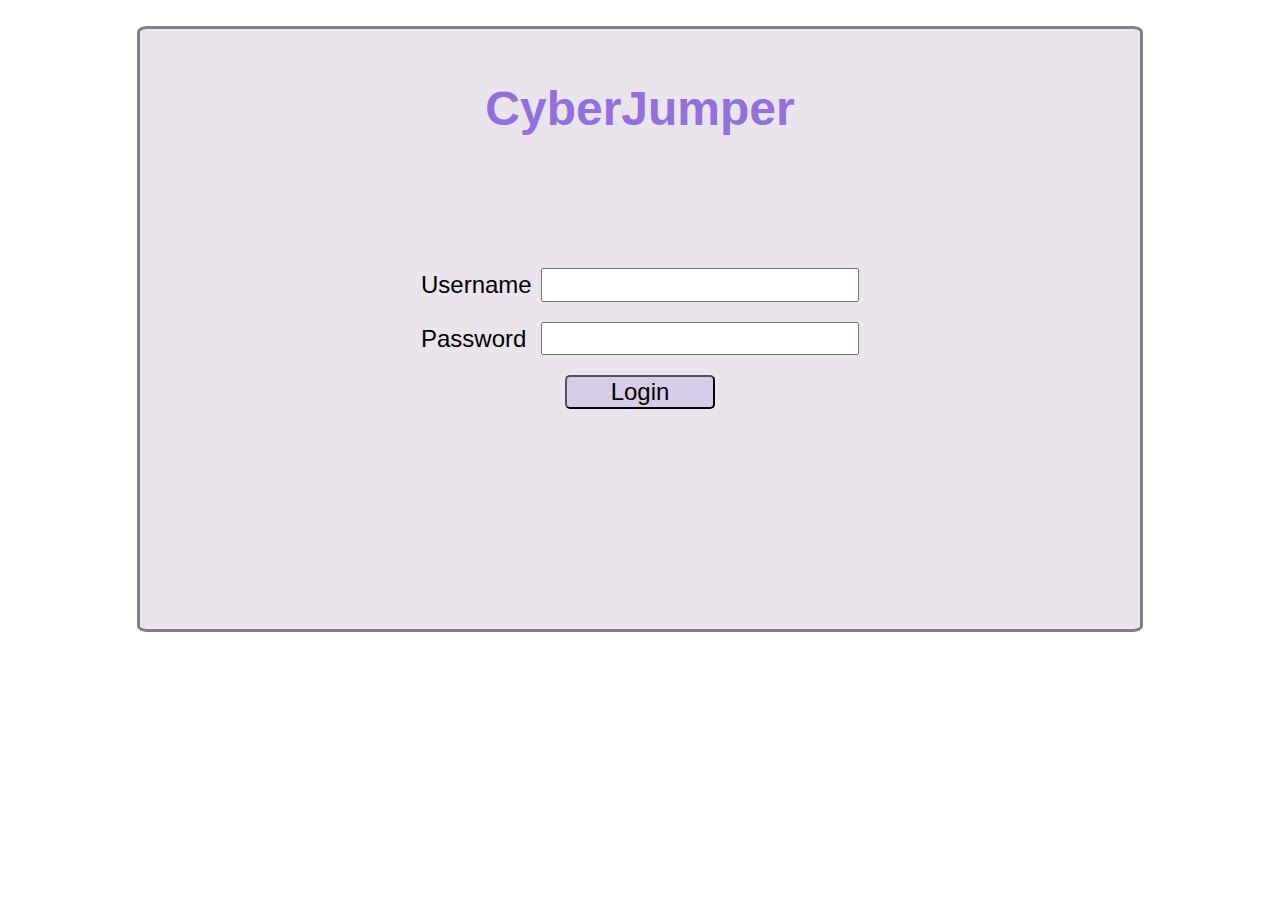
<file: index.html>
<!DOCTYPE html>
<html lang="es">

<head>
    <meta charset="UTF-8">
    <title>CyberJumper</title>
    <link rel="stylesheet" href="./assets/css/normalize.css">
    <link rel="stylesheet" href="./assets/css/style.css">
</head>

<body>
    <header>
        <h1>CyberJumper</h1>
    </header>

    <main>
        <section id="loginScreen">
            <form id="loginForm" method="POST">
                <div class="form-group">
                    <label for="username">Username</label>
                    <input type="text" id="username" name="username">
                </div>

                <div class="form-group">
                    <label for="password">Password</label>
                    <input type="password" id="password" name="password">
                </div>

                <button type="submit" id="butonLogin">Login</button>
            </form>
        </section>
    </main>

    <script src="https://code.jquery.com/jquery-3.6.0.min.js"></script>
    <script src="./js/script.js"></script>
</body>

</html>
</file>
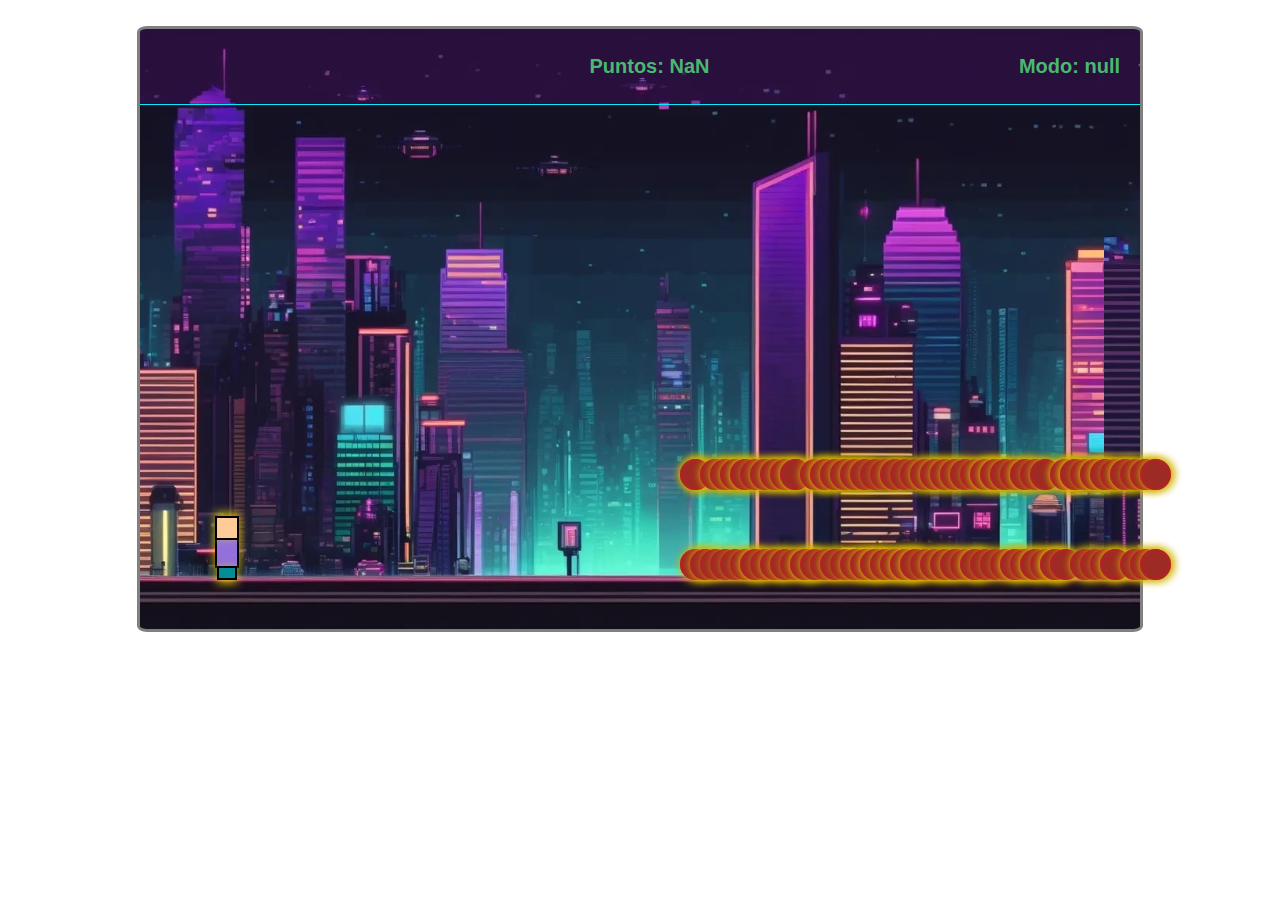
<file: juego.html>
<!DOCTYPE html>
<html lang="es">

<head>
    <meta charset="UTF-8">
    <title>CyberJumper</title>
    <link rel="stylesheet" href="./assets/css/normalize.css">
    <link rel="stylesheet" href="./assets/css/style.css">
</head>

<body class="backgroundScreenJuego">
    <header class="topMenu">
        <div id="timerSesion"></div>
        <div id="puntos"></div>
    </header>

    <main id="areaJuego">
        <div id="character"></div>
        <div id="obstaculo"></div>
    </main>

    <script src="https://code.jquery.com/jquery-3.6.0.min.js"></script>
    <script src="./js/juego.js"></script>
</body>

</html>
</file>
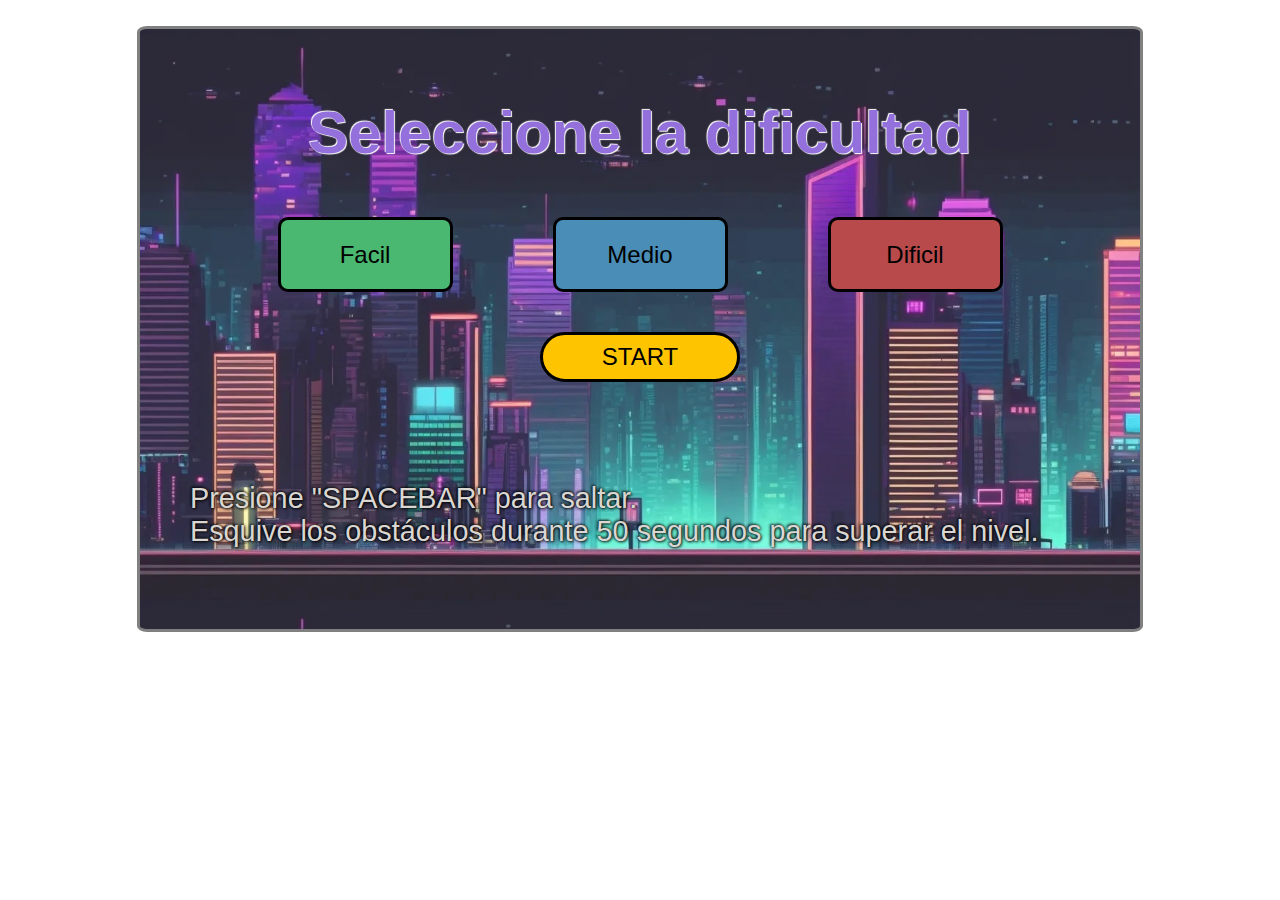
<file: menu.html>
<!DOCTYPE html>
<html lang="es">

<head>
    <meta charset="UTF-8">
    <title>CyberJumper</title>
    <link rel="stylesheet" href="./assets/css/normalize.css">
    <link rel="stylesheet" href="./assets/css/style.css">
</head>

<body class="backgroundScreen">
    <header>
        <h2>Seleccione la dificultad</h2>
    </header>

    <main>
        <section class="selecDeficultad">
            <button id="butonEasy">Facil</button>
            <button id="butonMedium">Medio</button>
            <button id="butonHard">Dificil</button>
        </section>

        <button type="submit" id="butonStart">START</button>

        <section class="instrucciones">
            <p>
                Presione "SPACEBAR" para saltar.
                <br>
                Esquive los obstáculos durante 50 segundos para superar el nivel.
            </p>
        </section>
    </main>

    <script src="https://code.jquery.com/jquery-3.6.0.min.js"></script>
    <script src="./js/script.js"></script>
</body>

</html>
</file>
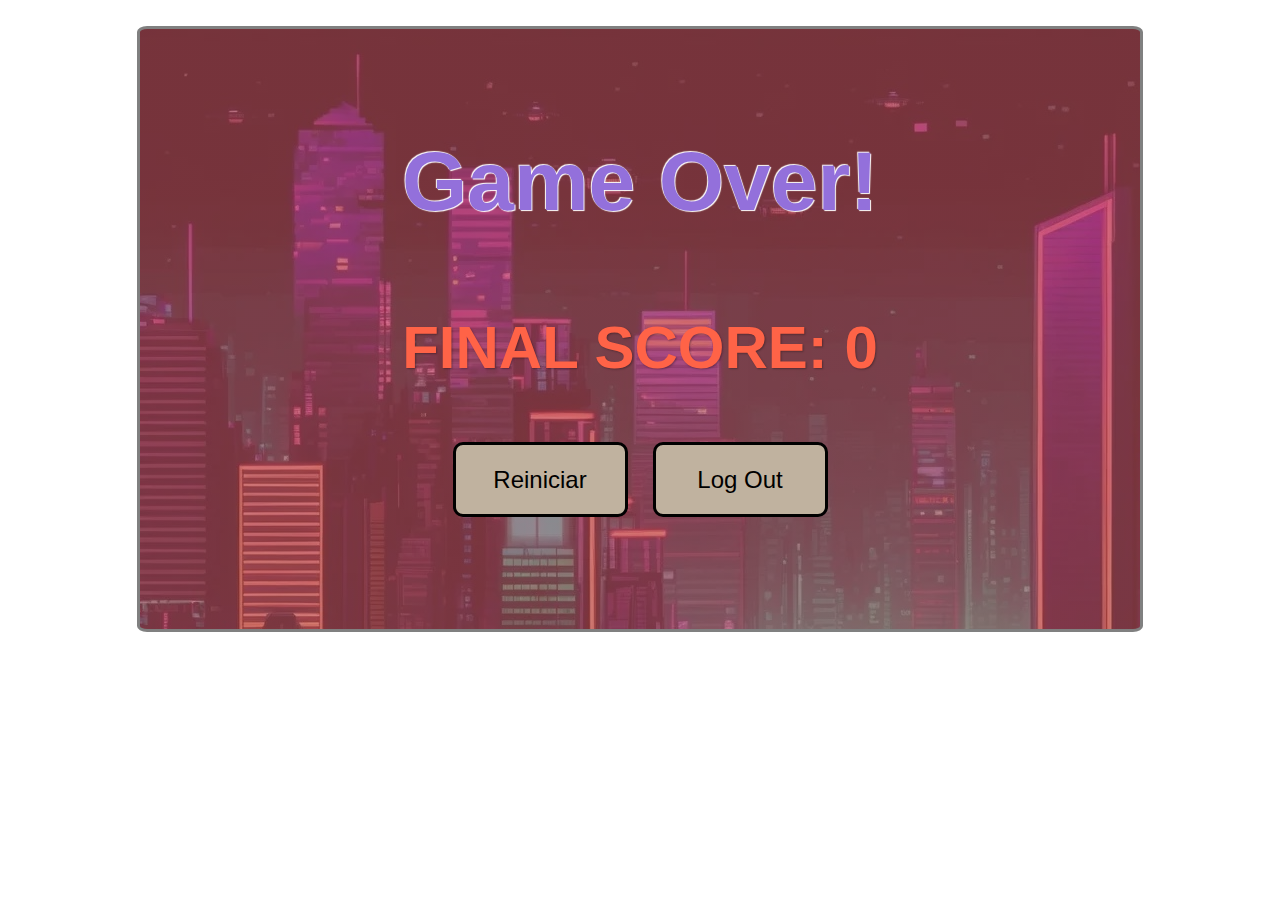
<file: resultados.html>
<!DOCTYPE html>
<html lang="es">

<head>
    <meta charset="UTF-8">
    <title>CyberJumper</title>
    <link rel="stylesheet" href="./assets/css/normalize.css">
    <link rel="stylesheet" href="./assets/css/style.css">
</head>

<body class="backgroundScreen">
    <header>
        <h3 class="mensage"></h3>
    </header>

    <main>
        <p class="puntosFinales">Puntos:</p>
        <div class="button-container">
            <button id="butonReiniciar">Reiniciar</button>
            <button id="butonLogOut">Log Out</button>
        </div>
    </main>

    <script src="https://code.jquery.com/jquery-3.6.0.min.js"></script>
    <script src="./js/script.js"></script>
</body>

</html>
</file>
<file: assets/css/style.css>
/* Estilo base para el fondo de la pagina */
html {
    background-color: #fff; 
}

/* Estilo general para el cuerpo */
body {
    width: 1000px;
    height: 600px;
    border-radius: 1%; 
    border: solid 3px gray; 
    margin: auto;
    margin-top: 2%; 
    font-family: 'Trebuchet MS', 'Lucida Sans Unicode', 'Lucida Grande', 'Lucida Sans', Arial, sans-serif;
    font-size: 1.5rem;
    background-color: #eae5ec; 
}

/* Titulos principales */
h1 {
    padding-top: 20px;
    color: #9370db;
    text-align: center;
}

h2, h3 {
    padding-top: 20px;
    color: #9370db;
    text-shadow: 1px 1px 1px #fff, -1px -1px 1px #fff;
    font-size: 2.5em;
    text-align: center;
}

h3 {
    font-size: 3.5em; 
}

/* Estilo de puntos finales */
.puntosFinales {
    color: #ff6347;
    font-size: 2.5em;
    font-weight: bold;
    text-shadow: 1px 1px 2px rgba(0, 0, 0, 0.3);
    text-align: center;
    margin: 10px 0;
}

.form-group {
    display: flex;
    align-items: center;
    margin-bottom: 20px;
}

.form-group label {
    width: 120px; 
}

/* Contenedor de formulario de inicio de sesion */
#loginForm {
    padding-top: 10%;
    display: flex;
    flex-direction: column; 
    align-items: center;    
}

/* Boton de inicio de sesion */
#butonLogin {
    width: 15%;
    background-color: rgba(147, 112, 219, 0.2);
    border-radius: 5px;
}

#butonLogin:hover {
    background-color: rgba(147, 112, 219, 0.5);
}

/* Estilo de fondo de pantalla */
.backgroundScreen {
    background: linear-gradient(rgba(255, 255, 255, 0.1), rgba(254, 250, 255, 0.1)),
    url("../images/cityBackground.jpg");
    background-size: contain;
}

.winBackground {
    background: linear-gradient(rgba(74, 184, 112, 0.6), rgba(74, 184, 112, 0.6)),
    url("../images/cityBackground.jpg");
}

.lostBackground {
    background: linear-gradient(rgba(184, 74, 76, 0.6), rgba(184, 74, 76, 0.6)),
    url("../images/cityBackground.jpg");
}

/* Fondo de juego */
.backgroundScreenJuego {
    position: relative;
    background: url("../images/cityBackground.jpg");
    background-size: cover;
    overflow: hidden;
    background-repeat: repeat-x;
}

/* Contenedor de seleccion de dificultad */
.selecDeficultad {
    display: grid;
    grid-template-columns: repeat(3, auto);
    gap: 100px;
    justify-content: center;
    margin-bottom: 40px;
}

/* Botones de seleccion de dificultad */
#butonEasy, #butonMedium, #butonHard, #butonReiniciar, #butonLogOut {
    width: 175px;
    height: 75px;
    border-radius: 10px;
    border: 3px solid #000000;
}

#butonEasy {
    background-color: rgba(74, 184, 112);
}

#butonMedium {
    background-color: rgba(74, 142, 184);
}

#butonHard {
    background-color: rgba(184, 74, 76);
}

#butonReiniciar, #butonLogOut {
    background-color: rgb(192, 178, 159);
}

/* Boton de inicio */
#butonStart {
    width: 200px;
    height: 50px;
    border-radius: 25px;
    background-color: rgb(255, 196, 0);
    display: flex;
    justify-content: center;
    align-items: center;
    margin: auto;
    border: 3px solid #000000;
}

/* Contenedor de botones */
.button-container {
    display: flex;
    flex-direction: row;
    justify-content: center;
    padding-top: 50px;
    gap: 25px;
}

/* Instrucciones */
.instrucciones {
    font-size: 1.2em;
    color: rgb(218, 215, 211);
    text-shadow: 1px 1px 3px #000, -1px -1px 3px #000;
    margin: 100px 0px 0px 50px;
}

/* Estilo del personaje */
#character {
    position: absolute;
    width: 20px;
    height: 30px;
    background-color: #9370db;
    border: 2px solid #000;
    top: 505px; 
    left: 75px;
    box-shadow: 0px 1px 10px rgba(253, 228, 0, 0.849);
}

/* Cabeza del personaje */
#character::before {
    content: "";
    position: absolute;
    width: 20px;
    height: 20px;
    top: -20px;
    left: -2px;
    background-color: #FFCC99;
    border: 2px solid #000;
    box-shadow: 0px -3px 10px rgb(253, 228, 0, 0.849);
}

/* Piernas del personaje */
#character::after {
    content: "";
    position: absolute;
    width: 16px;
    height: 10px;
    top: 30px;
    background-color: #058d97;
    border: 2px solid #000;
    box-shadow: 0px 3px 10px rgb(253, 228, 0, 0.849);
}

/* Estilo de los obstaculos */
.obstaculo {
    position: absolute;
    width: 25px;
    height: 25px;
    border-radius: 50%;
    background-color: #9e2b23;
    border: 3px solid #ad2424;
    box-shadow: 2px 0px 10px rgb(211, 180, 6);
}

/* Menu superior */
.topMenu {
    display: flex;
    justify-content: space-between;
    align-items: center;
    height: 75px;
    background-color: rgba(161, 9, 207, 0.151);
    font-size: 1.25rem;
    font-weight: bolder;
    color: rgb(74, 184, 112);
    padding: 0 20px;
    border-bottom: solid 1px #00eeff;
}

#timerSesion, #puntos {
    flex: 1;
    z-index: 1000;
}
</file>
